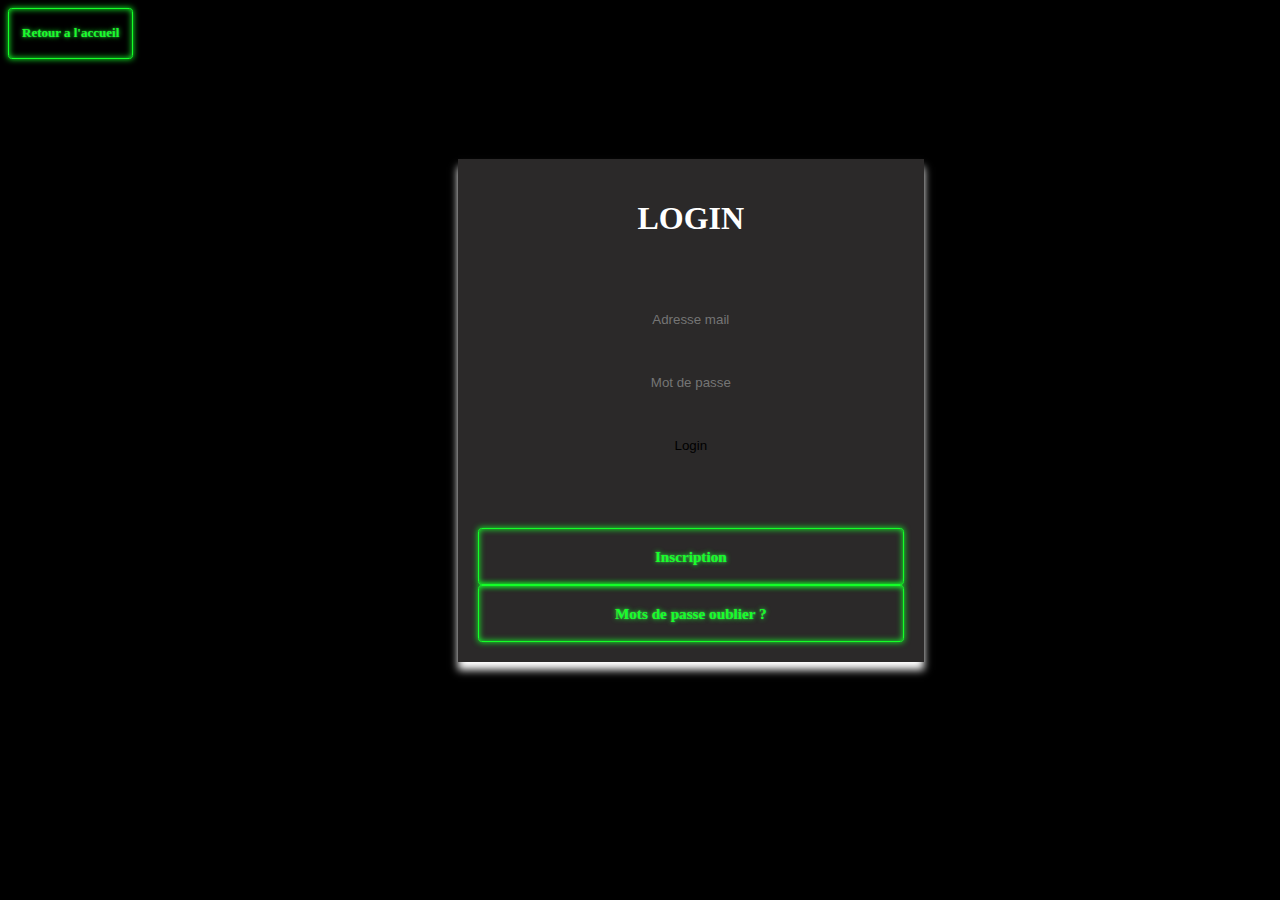
<file: login.html>
<!DOCTYPE html>
<html lang="fr">
<head>
    <meta charset="UTF-8">
    <meta http-equiv="X-UA-Compatible" content="IE=edge">
    <meta name="viewport" content="width=device-width, initial-scale=1.0">
    <title>Document</title>
    <link rel="stylesheet" href="styleLogin.css">
    <link rel = "shortcut icon" href="unnamed.png">
</head>
<body>
    
    <a class="neon-button" href="Templates/index.html">
        <p><strong>Retour a l'accueil</strong> </p>
    </a>

    <div class="flex-container">
           
           
        <div class="card">
            <h1> <strong>  Login  </strong>  </h1>
            <div class="flex-container">

                <div class="container">
                    <div class = "formulaire">
                        <form action="/action.php" method="post">
                        <input type="name" placeholder="Adresse mail">

                        <input type="password" placeholder="Mot de passe">
                        <input type="submit" value="Login"></form>
                        

                    </div>
                </div>




            </div>
            <a class="neon-button" href="Register.html">
                <h3><strong>Inscription</strong> </h3>
            </a>
            <a class="neon-button" href="inscription.html">
                <h3><strong>Mots de passe oublier ?</strong> </h3>
            </a>
        </div>

            
    </div>
    
    
</body>
</file>
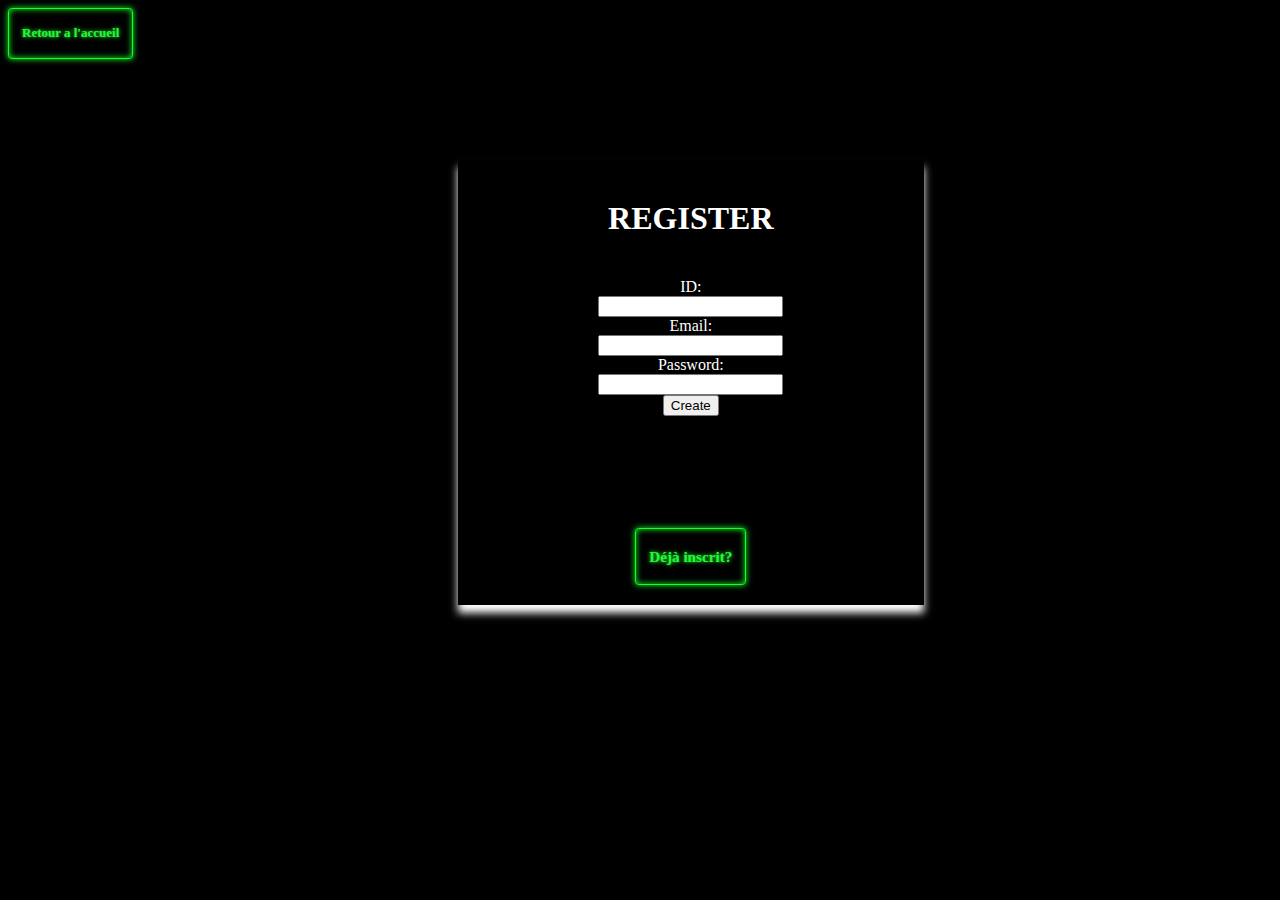
<file: register.html>
<!DOCTYPE html>
<html lang="fr">

<head>
    <meta charset="UTF-8">
    <meta http-equiv="X-UA-Compatible" content="IE=edge">
    <meta name="viewport" content="width=device-width, initial-scale=1.0">
    <title>F*cking H@cker!</title>
    <link rel="stylesheet" href="styleRegister.css">
    <link rel = "shortcut icon" href="https://upload.wikimedia.org/wikipedia/commons/a/a1/Lazy_Hackers_logo.png">
</head>
<body>
    <div>
        <a class="neon-button" href="/">
            <p><strong>Retour a l'accueil</strong> </p>
        </a>
    </div>
    
    <div class="flex-container">
           
        <div class="card">
            <h1> <strong>  Register  </strong> </h1>

            <div class="flex-container">

                <div class="container">
                    <div class = "formulaire">
                        <form action="/register" method="POST">
                            <label>ID: </label>
                            <input type="text" id="username" name="username" required>
                    
                            <label>Email: </label>
                            <input type="text" id="email" name="email" required>
                    
                            <label>Password: </label>
                            <input type="text" id="pwd" name="pwd" required>
                    
                            <button type="submit">Create</button>
                        </form>
                    
                        <!-- <p>{{ .Message }}</p> -->
                    
                    </div>
                </div>

            </div>

            <div>
                <a class="neon-button" href="login.html">
                    <h3><strong>Déjà inscrit?</strong> </h3>
                </a>
            </div>
            
        </div>

    </div>
    
    
</body>
</file>
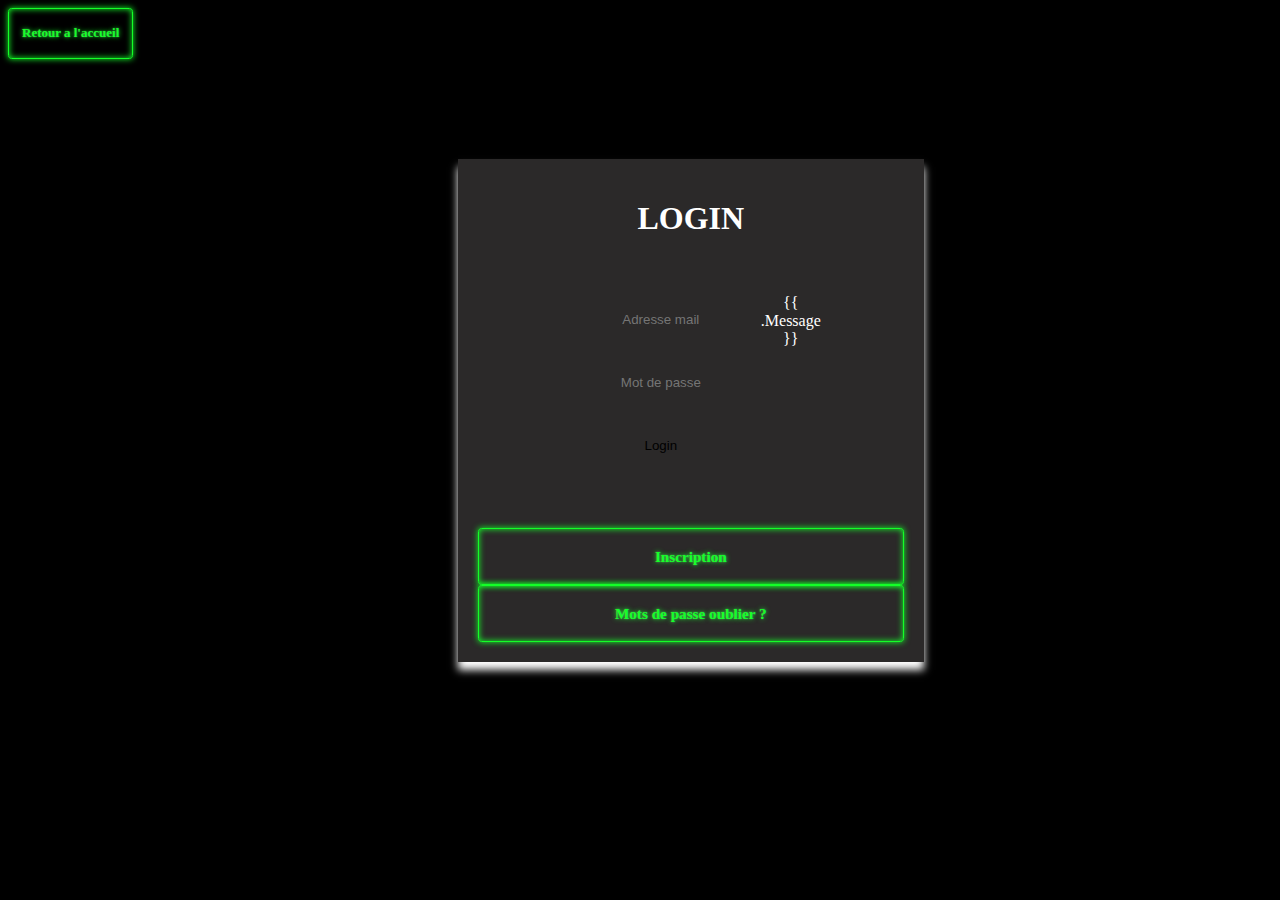
<file: templates/login.html>
<!DOCTYPE html>
<html lang="fr">
<head>
    <meta charset="UTF-8">
    <meta http-equiv="X-UA-Compatible" content="IE=edge">
    <meta name="viewport" content="width=device-width, initial-scale=1.0">
    <title>Login</title>
    <link rel="stylesheet" href="/static/css/styleLogin.css">
    <link rel = "shortcut icon" href="unnamed.png">
    <link rel = "shortcut icon" href="https://upload.wikimedia.org/wikipedia/commons/a/a1/Lazy_Hackers_logo.png">

</head>
<body>
    
    <a class="neon-button" href= "/">
        <p><strong>Retour a l'accueil</strong> </p>
    </a>

    <div class="flex-container">
           
           
        <div class="card">
            <h1> <strong>  Login  </strong>  </h1>
            <div class="flex-container">

                <div class="container">
                    <div class = "formulaire">
                        <form action="" method="post">
                        <input name="email" type="name" placeholder="Adresse mail">

                        <input name ="pwd" type="password" placeholder="Mot de passe">
                        <input type="submit" value="Login"></form>
                        <p>{{ .Message }}</p>

                    </div>
                </div>


               
            </div>
            <a class="neon-button" href="/register">
                <h3><strong>Inscription</strong> </h3>
            </a>
            <a class="neon-button" href="/login">
                <h3><strong>Mots de passe oublier ?</strong> </h3>
            </a>
        </div>

            
    </div>
    
    
</body>
</file>
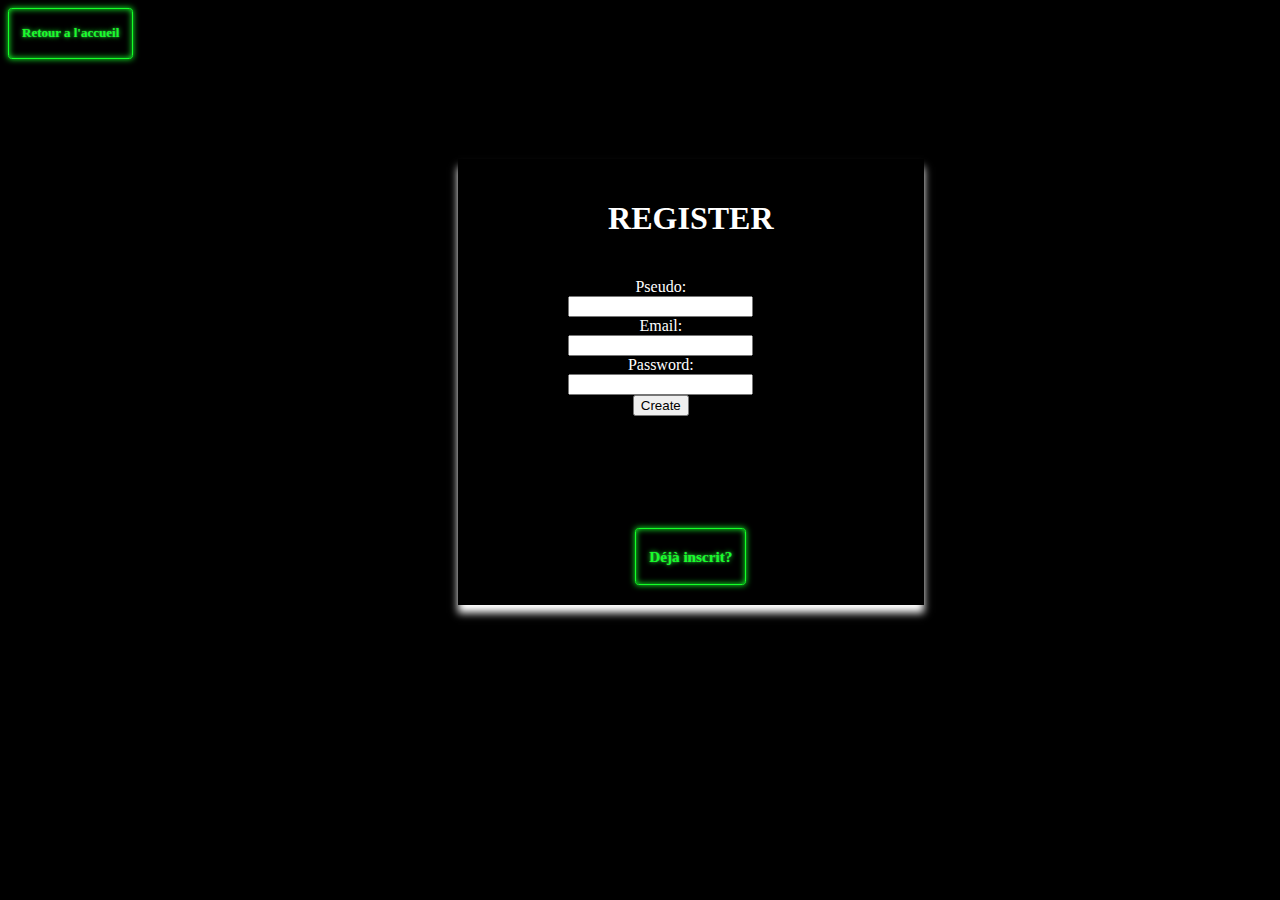
<file: templates/register.html>
<!DOCTYPE html>
<html lang="fr">

<head>
    <meta charset="UTF-8">
    <meta http-equiv="X-UA-Compatible" content="IE=edge">
    <meta name="viewport" content="width=device-width, initial-scale=1.0">
    <title>L@zy H@cker!</title>
    <link rel="stylesheet" href="/static/css/styleRegister.css">
    <link rel = "shortcut icon" href="https://upload.wikimedia.org/wikipedia/commons/a/a1/Lazy_Hackers_logo.png">
</head>
<body>
    <div>
        <a class="neon-button" href="/">
            <p><strong>Retour a l'accueil</strong> </p>
        </a>
    </div>
    
    <div class="flex-container">
           
        <div class="card">
            <h1> <strong>  Register  </strong> </h1>

            <div class="flex-container">

                <div class="container">
                    <div class = "formulaire">
                        <form action="/register" method="POST">
                            <label>Pseudo: </label>
                            <input type="text" id="username" name="username" required>
                    
                            <label>Email: </label>
                            <input type="text" id="email" name="email" required>
                    
                            <label>Password: </label>
                            <input type="text" id="pwd" name="pwd" required>
                    
                            <button type="submit">Create</button>
                        </form>
                    
                        <p>{{ .Message }}</p>
                    
                    </div>
                </div>

            </div>

            <div>
                <a class="neon-button" href="/login">
                    <h3><strong>Déjà inscrit?</strong> </h3>
                </a>
            </div>
            
        </div>

    </div>
    
    
</body>
</file>
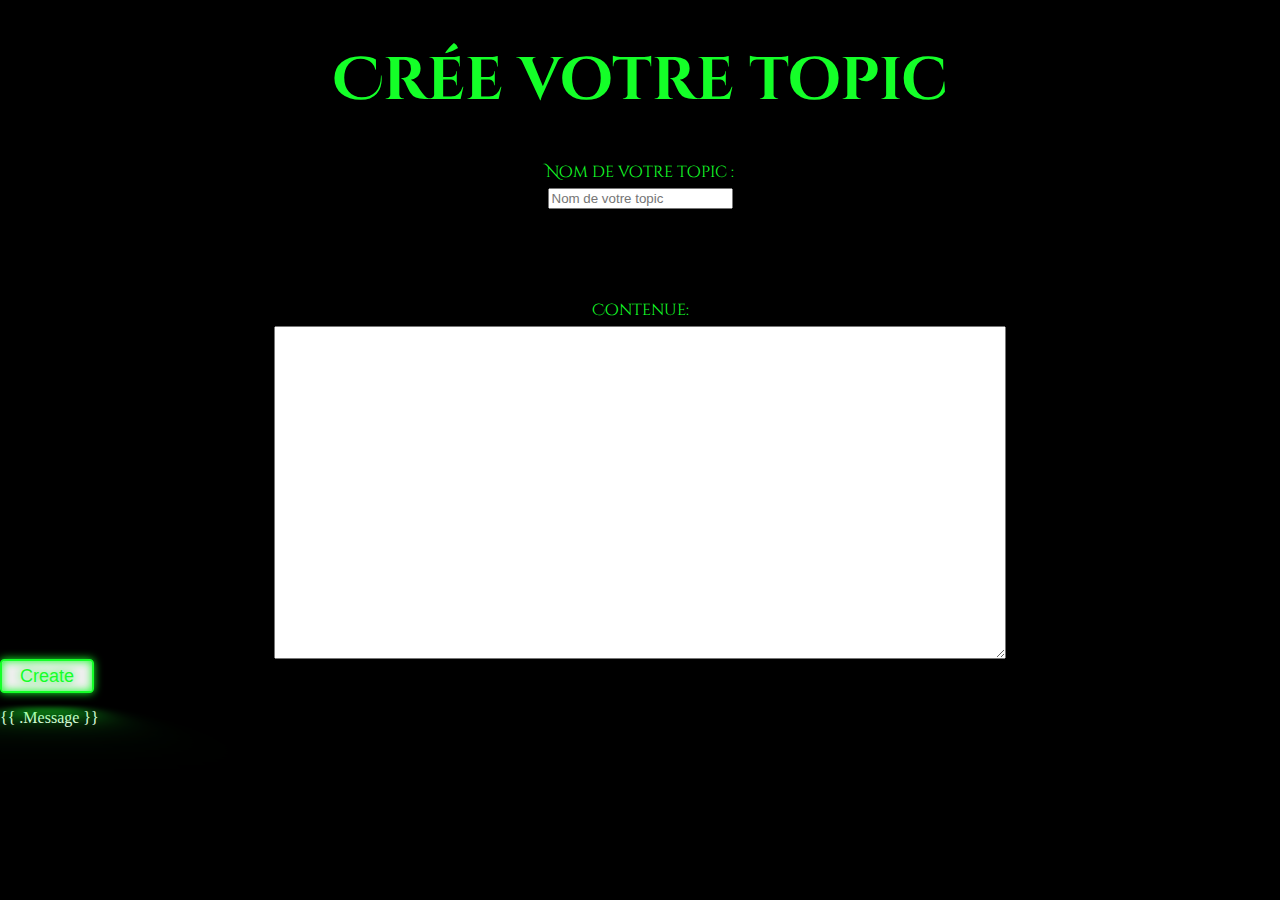
<file: templates/topic.html>
<!DOCTYPE html>
<html lang="en">
<head>
    <meta charset="UTF-8">
    <meta http-equiv="X-UA-Compatible" content="IE=edge">
    <meta name="viewport" content="width=device-width, initial-scale=1.0">
    <link rel="stylesheet" href="/static/css/styleTopic.css">
    <title>L@zy H@cker!</title>
</head>
<body>
    <div class = title>
        <h1> Crée votre topic</h1>
    </div>
    <form action="/Sujet" method="POST">


        <div class = NomContenueMid>
            <label>Nom de votre topic :</label> <br>
       </div>
       <div class = "NomContenue">
           <input name="NomContenue" id ="NomContenue" type="text"  placeholder="Nom de votre topic"> <br>
        </div>
        <div class = "mid">

        </div>
     
    
        <div class = "contenuemid">
            <label>Contenue: </label> <br>
        </div>
        <div class = "Contenue">
            <textarea name="Contenue" id="Contenue" cols="70" rows="10" style="margin: 0px; width: 726px; height: 327px;"></textarea>
        </div> 

        
        <button class = neon-button type ="submit">Create</button>
            
       

        <p>{{ .Message }}</p>
    </form> 
    
</body>
</html>
</file>
<file: styleLogin.css>
@import url('https://fonts.googleapis.com/css?family=Cinzel+Decorative:700&display=swap');

:root {
  --clr-neon: hsl(485 100% 54%);
  --clr-bg: hsl(485 21% 16%);
}

*,
*::before,
*::after {
  box-sizing: border-box;
}
body{
   
    background-size: 100% 150%;
    background-color: black;
}

.card {
    box-shadow: 0 8px 8px 0 rgb(255, 255, 255);
    transition: 0.3s;
    width: 50%; 
    text-align: center;
    flex-direction: column;
    margin-top: 100px;
    margin-left: 450px;
    background-color: rgb(43, 41, 41);

    
    
    }

.card:hover {
    box-shadow: 0 30px 30px 0 rgb(255, 255, 255);
    }
    
    .container {
    padding: 10px 50px;
    color: white;
    
    }
    
    
    .flex-container {
    display: flex;
    min-height: 30vh;
    display: flex;
    flex-wrap: wrap;
    flex-direction: row;
    color: white;
    
    }
    
    .flex-container > div {
    
    
    padding: 20px;
    display: flex; 
    flex-basis: calc(40% - 40px);  
    justify-content: center;
    color: white;
    
    
    }
    .flex-container > div > div {
    
    display: flex;
    justify-content: center;
    flex-direction: row;
    color: white;
    }
    
    h1{
        color:rgb(255, 255, 255);
        text-transform: uppercase;
        /* font-family: 'Cinzel Decorative', cursive; */
        text-align: center;
        box-shadow: rgb(255, 255, 255);
    }
    .neon-button {
        font-size: 13px;
        display:flex;
        justify-content: space-around;
        display: inline-block;
        cursor: pointer;
        text-decoration: none;
        color: var(--clr-neon);
        border: var(--clr-neon) 0.125em solid;
        padding: 0.25em 1em;
        border-radius: 0.25em;
      
        text-shadow: 0 0 0.125em hsl(0 0% 100% / 0.3), 0 0 0.45em currentColor;
      
        box-shadow: inset 0 0 0.5em 0 var(--clr-neon), 0 0 0.5em 0 var(--clr-neon);
      
        position: relative;
      
        
      }
      
      .neon-button::before {
        pointer-events: none;
        /* content: ""; */
        position: absolute;
        background: var(--clr-neon);
        top: 120%;
        left: 0;
        width: 100%;
        height: 100%;
      
        transform: perspective(1em) rotateX(40deg) scale(1, 0.35);
        filter: blur(1em);
        opacity: 0.7;
      }
      
      .neon-button::after {
        content: "";
        position: absolute;
        top: 0;
        bottom: 0;
        left: 0;
        right: 0;
        box-shadow: 0 0 2em 0.5em var(--clr-neon);
        opacity: 0;
        background-color: var(--clr-neon);
        z-index: -1;
        transition: opacity 100ms linear;
      }
      
      .neon-button:hover,
      .neon-button:focus {
        color: var(--clr-bg);
        text-shadow: none;
      }
      
      .neon-button:hover::before,
      .neon-button:focus::before {
        opacity: 1;
      }
      .neon-button:hover::after,
      .neon-button:focus::after {
        opacity: 1;
      }



    .formulaire{
        
        text-align: center;
    }
    .formulaire input[type="name"],.formulaire input[type="password"]{
        
        border:0;
        background: none;
        display:block;
        margin: 20px auto;
        text-align: center;
        border: 2 px solid #000000;
        padding: 14px 10px;
        width: 200px;
        /* outline: none; */
        color: black;
        border-radius: 24px;   
        transition: 0.25;
    }
    .formulaire input[type="submit"]:focus,.formulaire input[type="password"]:focus{
        width: 280px;
        border-color: black;
    }
    .formulaire input[type= "submit"]{
        border:0;
        background: none;
        display:block;
        margin: 20px auto;
        text-align: center;
        border: 2 px solid ;
        padding: 14px 10px;
        width: 200px;
        outline: none;
        color: black;
        border-radius: 24px;   
        transition: 0.25;

    }

.placeholder{
  color: white;
}
</file>
<file: styleRegister.css>
@import url('https://fonts.googleapis.com/css?family=Cinzel+Decorative:700&display=swap');

:root {
  --clr-neon: hsl(485 100% 54%);
  --clr-bg: hsl(485 21% 16%);
}

*,
*::before,
*::after {
  box-sizing: border-box;
}
label{
    color: white;
}

body{
    background-color: black ;
    background-size: 100% 150%;
}

.card {
    box-shadow: 0 8px 8px 0 rgb(255, 255, 255);
    transition: 0.3s;
    width: 50%; 
    text-align: center;
    flex-direction: column;
    margin-top: 100px;
    margin-left: 450px;
    background-color: transparent
    
    
    }

.card:hover {
    box-shadow: 0 30px 30px 0 rgb(255, 255, 255);
    }
    
    .container {
    padding: 10px 50px;
    
    }
    
    
    .flex-container {
    display: flex;
    min-height: 30vh;
    display: flex;
    flex-wrap: wrap;
    flex-direction: row;
    
    }
    
    .flex-container > div {
    
    
    padding: 20px;
    display: flex; 
    flex-basis: calc(40% - 40px);  
    justify-content: center;
    
    
    }
    .flex-container > div > div {
    
    display: flex;
    justify-content: center;
    flex-direction: row;
    }
    
    h1{
        color:rgb(255, 255, 255);
        text-transform: uppercase;
        /* font-family: 'Cinzel Decorative', cursive; */
        text-align: center;
        box-shadow: rgb(255, 255, 255);
    }

    .neon-button {
        font-size: 13px;
        display:flex;
        justify-content: space-around;
        display: inline-block;
        cursor: pointer;
        text-decoration: none;
        color: var(--clr-neon);
        border: var(--clr-neon) 0.125em solid;
        padding: 0.25em 1em;
        border-radius: 0.25em;
      
        text-shadow: 0 0 0.125em hsl(0 0% 100% / 0.3), 0 0 0.45em currentColor;
      
        box-shadow: inset 0 0 0.5em 0 var(--clr-neon), 0 0 0.5em 0 var(--clr-neon);
      
        position: relative;
      
        
      }
      
      .neon-button::before {
        pointer-events: none;
        /* content: ""; */
        position: absolute;
        background: var(--clr-neon);
        top: 120%;
        left: 0;
        width: 100%;
        height: 100%;
      
        transform: perspective(1em) rotateX(40deg) scale(1, 0.35);
        filter: blur(1em);
        opacity: 0.7;
      }
      
      .neon-button::after {
        content: "";
        position: absolute;
        top: 0;
        bottom: 0;
        left: 0;
        right: 0;
        box-shadow: 0 0 2em 0.5em var(--clr-neon);
        opacity: 0;
        background-color: var(--clr-neon);
        z-index: -1;
        transition: opacity 100ms linear;
      }
      
      .neon-button:hover,
      .neon-button:focus {
        color: var(--clr-bg);
        text-shadow: none;
      }
      
      .neon-button:hover::before,
      .neon-button:focus::before {
        opacity: 1;
      }
      .neon-button:hover::after,
      .neon-button:focus::after {
        opacity: 1;
      }




    .formulaire{
        
        text-align: center;
    }
    .formulaire input[type="name"],.formulaire input[type="password"],.formulaire input[type="ID"]{
        
        border:0;
        background: none;
        display:block;
        margin: 20px auto;
        text-align: center;
        border: 2 px solid #000000;
        padding: 14px 10px;
        width: 200px;
        /* outline: none; */
        color: black;
        border-radius: 24px;   
        transition: 0.25;
    }
    .formulaire input[type="submit"]:focus,.formulaire input[type="password"]:focus,.formulaire input[type="ID"]:focus{
        width: 280px;
        border-color: black;
    }
    .formulaire input[type= "submit"]{
        border:0;
        background: none;
        display:block;
        margin: 20px auto;
        text-align: center;
        border: 2 px solid ;
        padding: 14px 10px;
        width: 200px;
        outline: none;
        color: black;
        border-radius: 24px;   
        transition: 0.25;

    }
</file>
<file: static/css/styleLogin.css>
@import url('https://fonts.googleapis.com/css?family=Cinzel+Decorative:700&display=swap');

:root {
  --clr-neon: hsl(485 100% 54%);
  --clr-bg: hsl(485 21% 16%);
}

*,
*::before,
*::after {
  box-sizing: border-box;
}
body{
   
    background-size: 100% 150%;
    background-color: black;
}

.card {
    box-shadow: 0 8px 8px 0 rgb(255, 255, 255);
    transition: 0.3s;
    width: 50%; 
    text-align: center;
    flex-direction: column;
    margin-top: 100px;
    margin-left: 450px;
    background-color: rgb(43, 41, 41);

    
    
    }

.card:hover {
    box-shadow: 0 30px 30px 0 rgb(255, 255, 255);
    }
    
    .container {
    padding: 10px 50px;
    color: white;
    
    }
    
    
    .flex-container {
    display: flex;
    min-height: 30vh;
    display: flex;
    flex-wrap: wrap;
    flex-direction: row;
    color: white;
    
    }
    
    .flex-container > div {
    
    
    padding: 20px;
    display: flex; 
    flex-basis: calc(40% - 40px);  
    justify-content: center;
    color: white;
    
    
    }
    .flex-container > div > div {
    
    display: flex;
    justify-content: center;
    flex-direction: row;
    color: white;
    }
    
    h1{
        color:rgb(255, 255, 255);
        text-transform: uppercase;
        /* font-family: 'Cinzel Decorative', cursive; */
        text-align: center;
        box-shadow: rgb(255, 255, 255);
    }
    .neon-button {
        font-size: 13px;
        display:flex;
        justify-content: space-around;
        display: inline-block;
        cursor: pointer;
        text-decoration: none;
        color: var(--clr-neon);
        border: var(--clr-neon) 0.125em solid;
        padding: 0.25em 1em;
        border-radius: 0.25em;
      
        text-shadow: 0 0 0.125em hsl(0 0% 100% / 0.3), 0 0 0.45em currentColor;
      
        box-shadow: inset 0 0 0.5em 0 var(--clr-neon), 0 0 0.5em 0 var(--clr-neon);
      
        position: relative;
      
        
      }
      
      .neon-button::before {
        pointer-events: none;
        /* content: ""; */
        position: absolute;
        background: var(--clr-neon);
        top: 120%;
        left: 0;
        width: 100%;
        height: 100%;
      
        transform: perspective(1em) rotateX(40deg) scale(1, 0.35);
        filter: blur(1em);
        opacity: 0.7;
      }
      
      .neon-button::after {
        content: "";
        position: absolute;
        top: 0;
        bottom: 0;
        left: 0;
        right: 0;
        box-shadow: 0 0 2em 0.5em var(--clr-neon);
        opacity: 0;
        background-color: var(--clr-neon);
        z-index: -1;
        transition: opacity 100ms linear;
      }
      
      .neon-button:hover,
      .neon-button:focus {
        color: var(--clr-bg);
        text-shadow: none;
        background-color: var(--clr-neon);
      }
      
      .neon-button:hover::before,
      .neon-button:focus::before {
        opacity: 1;
      }
      .neon-button:hover::after,
      .neon-button:focus::after {
        opacity: 1;
      }



    .formulaire{
        
        text-align: center;
    }
    .formulaire input[type="name"],.formulaire input[type="password"]{
        
        border:0;
        background: none;
        display:block;
        margin: 20px auto;
        text-align: center;
        border: 2 px solid #000000;
        padding: 14px 10px;
        width: 200px;
        /* outline: none; */
        color: black;
        border-radius: 24px;   
        transition: 0.25;
    }
    .formulaire input[type="submit"]:focus,.formulaire input[type="password"]:focus{
        width: 280px;
        border-color: black;
    }
    .formulaire input[type= "submit"]{
        border:0;
        background: none;
        display:block;
        margin: 20px auto;
        text-align: center;
        border: 2 px solid ;
        padding: 14px 10px;
        width: 200px;
        outline: none;
        color: black;
        border-radius: 24px;   
        transition: 0.25;

    }

.placeholder{
  color: white;
}
</file>
<file: static/css/styleRegister.css>
@import url('https://fonts.googleapis.com/css?family=Cinzel+Decorative:700&display=swap');

:root {
  --clr-neon: hsl(485 100% 54%);
  --clr-bg: hsl(485 21% 16%);
}

*,
*::before,
*::after {
  box-sizing: border-box;
}
label{
    color: white;
}

body{
    background-color: black ;
    background-size: 100% 150%;
}

.card {
    box-shadow: 0 8px 8px 0 rgb(255, 255, 255);
    transition: 0.3s;
    width: 50%; 
    text-align: center;
    flex-direction: column;
    margin-top: 100px;
    margin-left: 450px;
    background-color: transparent
    
    
    }

.card:hover {
    box-shadow: 0 30px 30px 0 rgb(255, 255, 255);
    }
    
    .container {
    padding: 10px 50px;
    
    }
    
    
    .flex-container {
    display: flex;
    min-height: 30vh;
    display: flex;
    flex-wrap: wrap;
    flex-direction: row;
    
    }
    
    .flex-container > div {
    
    
    padding: 20px;
    display: flex; 
    flex-basis: calc(40% - 40px);  
    justify-content: center;
    
    
    }
    .flex-container > div > div {
    
    display: flex;
    justify-content: center;
    flex-direction: row;
    }
    
    h1{
        color:rgb(255, 255, 255);
        text-transform: uppercase;
        /* font-family: 'Cinzel Decorative', cursive; */
        text-align: center;
        box-shadow: rgb(255, 255, 255);
    }

    .neon-button {
        font-size: 13px;
        display:flex;
        justify-content: space-around;
        display: inline-block;
        cursor: pointer;
        text-decoration: none;
        color: var(--clr-neon);
        border: var(--clr-neon) 0.125em solid;
        padding: 0.25em 1em;
        border-radius: 0.25em;
      
        text-shadow: 0 0 0.125em hsl(0 0% 100% / 0.3), 0 0 0.45em currentColor;
      
        box-shadow: inset 0 0 0.5em 0 var(--clr-neon), 0 0 0.5em 0 var(--clr-neon);
      
        position: relative;
      
        
      }
      
      .neon-button::before {
        pointer-events: none;
        /* content: ""; */
        position: absolute;
        background: var(--clr-neon);
        top: 120%;
        left: 0;
        width: 100%;
        height: 100%;
      
        transform: perspective(1em) rotateX(40deg) scale(1, 0.35);
        filter: blur(1em);
        opacity: 0.7;
      }
      
      .neon-button::after {
        content: "";
        position: absolute;
        top: 0;
        bottom: 0;
        left: 0;
        right: 0;
        box-shadow: 0 0 2em 0.5em var(--clr-neon);
        opacity: 0;
        background-color: var(--clr-neon);
        z-index: -1;
        transition: opacity 100ms linear;
      }
      
      .neon-button:hover,
      .neon-button:focus {
        color: var(--clr-bg);
        text-shadow: none;
      }
      
      .neon-button:hover::before,
      .neon-button:focus::before {
        opacity: 1;
      }
      .neon-button:hover::after,
      .neon-button:focus::after {
        opacity: 1;
      }




    .formulaire{
        
        text-align: center;
    }
    .formulaire input[type="name"],.formulaire input[type="password"],.formulaire input[type="ID"]{
        
        border:0;
        background: none;
        display:block;
        margin: 20px auto;
        text-align: center;
        border: 2 px solid #000000;
        padding: 14px 10px;
        width: 200px;
        /* outline: none; */
        color: black;
        border-radius: 24px;   
        transition: 0.25;
    }
    .formulaire input[type="submit"]:focus,.formulaire input[type="password"]:focus,.formulaire input[type="ID"]:focus{
        width: 280px;
        border-color: black;
    }
    .formulaire input[type= "submit"]{
        border:0;
        background: none;
        display:block;
        margin: 20px auto;
        text-align: center;
        border: 2 px solid ;
        padding: 14px 10px;
        width: 200px;
        outline: none;
        color: black;
        border-radius: 24px;   
        transition: 0.25;

    }
</file>
<file: static/css/styleTopic.css>
@import url('https://fonts.googleapis.com/css?family=Cinzel+Decorative:700&display=swap');
:root {
  --clr-neon: hsl(485 100% 54%);
  --clr-bg: hsl(485 21% 16%);
}
body{
    margin:0px;
background-color: #000000;    
}
    
    #header{
    height: 100px;
    background:#000000;
    padding-right: 4rem;
  
}
.neon-button {
    font-size: 18px;
    display:flex;
    justify-content: space-around;
    display: inline-block;
    cursor: pointer;
    text-decoration: none;
    color: var(--clr-neon);
    border: var(--clr-neon) 0.125em solid;
    padding: 0.25em 1em;
    border-radius: 0.25em;
  
    text-shadow: 0 0 0.125em hsl(0 0% 100% / 0.3), 0 0 0.45em currentColor;
  
    box-shadow: inset 0 0 0.5em 0 var(--clr-neon), 0 0 0.5em 0 var(--clr-neon);
  
    position: relative;
  
    
  }
  
  .neon-button::before {
    pointer-events: none;
    content: "";
    position: absolute;
    background: var(--clr-neon);
    top: 120%;
    left: 0;
    width: 100%;
    height: 100%;
  
    transform: perspective(1em) rotateX(40deg) scale(1, 0.35);
    filter: blur(1em);
    opacity: 0.7;
  }
  
  .neon-button::after {
    content: "";
    position: absolute;
    top: 0;
    bottom: 0;
    left: 0;
    right: 0;
    box-shadow: 0 0 2em 0.5em var(--clr-neon);
    opacity: 0;
    background-color: var(--clr-neon);
    z-index: -1;
    transition: opacity 100ms linear;
  }
  
  .neon-button:hover,
  .neon-button:focus {
    color: var(--clr-bg);
    text-shadow: none;
    background-color:  var(--clr-neon);

  }
  
  .neon-button:hover::before,
  .neon-button:focus::before {
    opacity: 1;
  }
  .neon-button:hover::after,
  .neon-button:focus::after {
    opacity: 1;
}
.title{
    font-family: 'Cinzel Decorative', cursive;
    text-align: center;
    font-size: 30px;
    display: flex;
    flex-direction: column;
    align-items: center;
    justify-content: center;
    position: relative; top:30% ; 
    
    color: var(--clr-neon);
    
}
label{
    color: var(--clr-neon);

    font-family: 'Cinzel Decorative', cursive;
}
.mid{
    background-color: rgb(0, 0, 0);
    height: 10vh;
}
.Contenue{
    display: flex;
    justify-content:center;

}
.NomContenue{
    display: flex;
    justify-content:center;
}
.bouton{
    display: flex;
    justify-content:center;
}
.contenuemid{
    background-color: rgb(0, 0, 0);
    height: 3vh;
    display:flex;
    justify-content:center
}
.NomContenueMid{
    background-color: rgb(0, 0, 0);
    height: 3vh;
    display:flex;
    justify-content:center

}
p{
  color: white;
}
</file>
